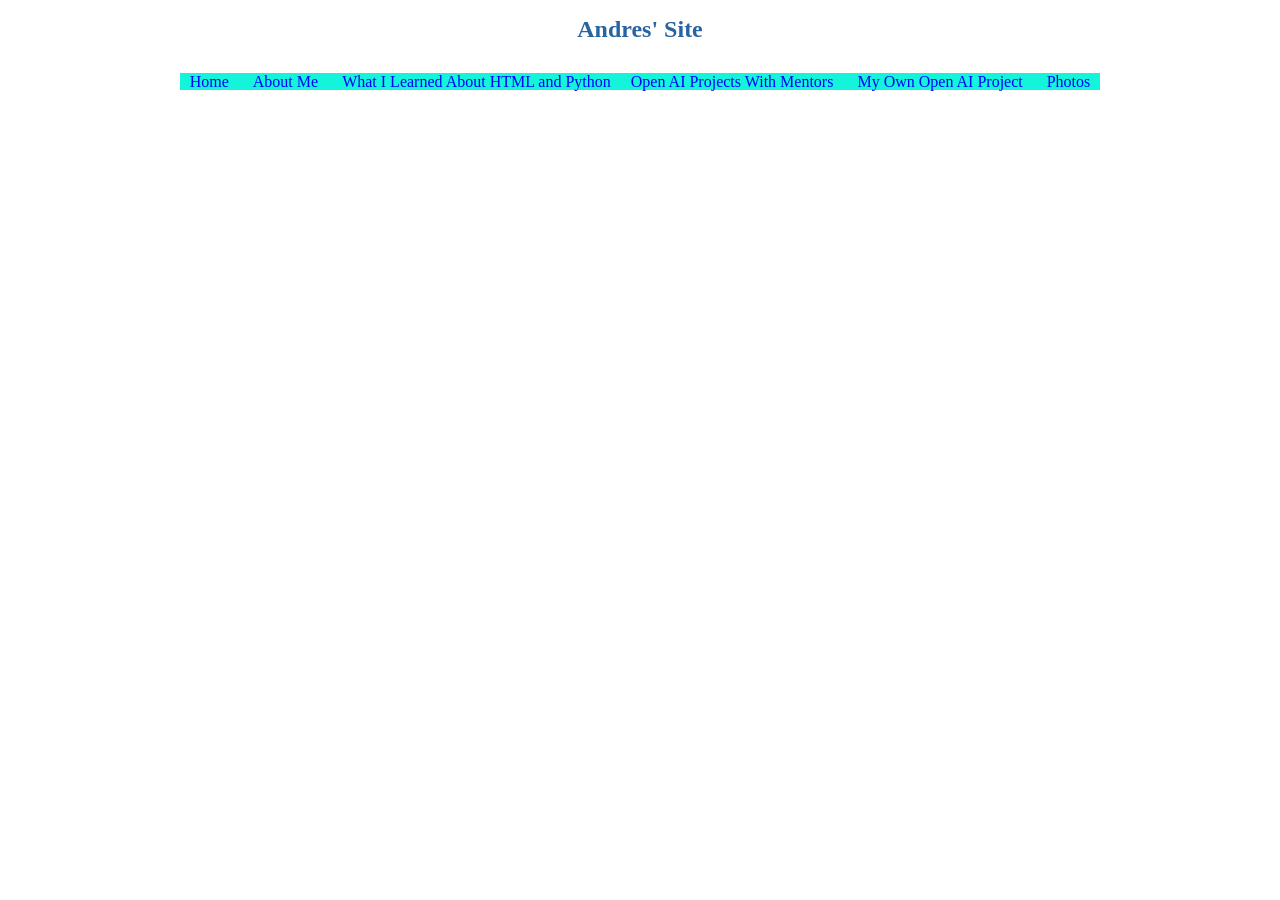
<file: index.html>
<!DOCTYPE html>
<html>
	<head>
			<title>Andres' Site</title>
			<!-- link to main stylesheet -->
			<link rel="stylesheet" type="text/css" href="/css/main.css">
	</head>
	<body>
			<h2>Andres' Site</h2>
	<div class="nav">
			<ul>
				<li><a href="/">Home</a></li>
					<li><a href="/About Me.html">About Me</a></li>
					<li><a What I learned About HTML and Python>What I Learned About HTML and Python</a>
						<ul>
							<li><a href="/HTML">HTML</a></li>
							<li><a href="/Python">Python</a></li>
						</ul>
					<li><a Open AI Project With Mentors>Open AI Projects With Mentors</a></li>
					<li><a My Own Open AI Project>My Own Open AI Project</a></li>
						<ul>
							<li><a href="/Project Proposal">Project Proposal</a></li>
							<li><a href="/Project Parts and Budget">Project Parts and Budget</a></li>
							<li><a href="/Project Schedule">Project Schedule</a></li>
							<li><a href="/Project Updates">Project Updates</a></li>
							<li><a href="/Final Project and Write Up">Final Project and Write Up</a></li>
						</ul>
					<li><a Photos>Photos</a></li>
			</ul>
</div>
<div class="home"><p></p></div>
</body>
</file>
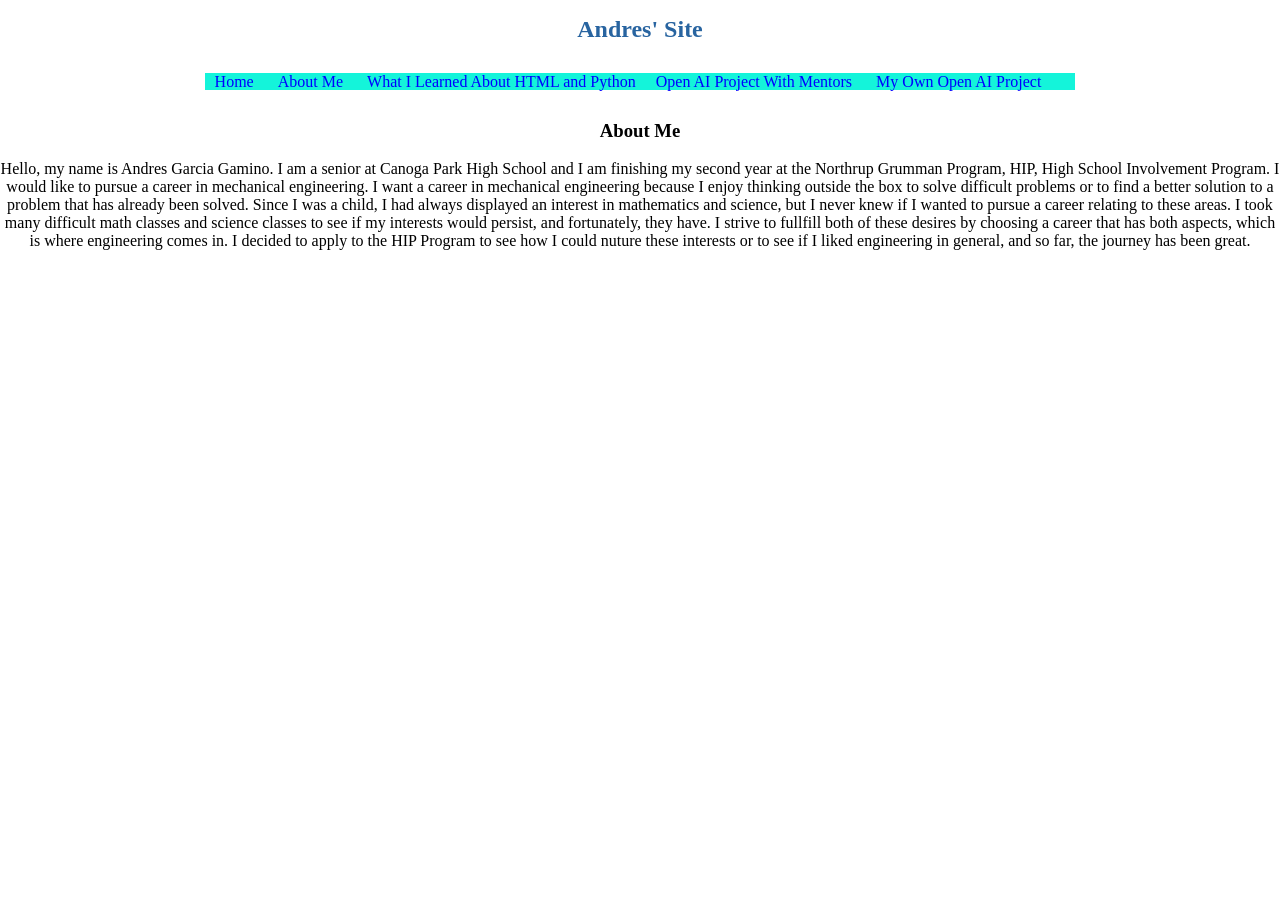
<file: About Me.html>
<!DOCTYPE html>
<html>
	<head>
			<title>Andres' Site</title>
			<!-- link to main stylesheet -->
			<link rel="stylesheet" type="text/css" href="/css/main.css">
	</head>
	<body>
			<h2>Andres' Site</h2>
	<div class="nav">
			<ul>
				<li><a href="/">Home</a></li>
					<li><a href="/About Me.html">About Me</a></li>
					<li><a What I learned About HTML and Python>What I Learned About HTML and Python</a>
						<ul>
							<li><a href="/HTML">HTML</a></li>
							<li><a href="/Python">Python</a></li>
						</ul>
					<li><a Open AI Project With Mentors>Open AI Project With Mentors</a></li>
					<li><a My Own Open AI Project>My Own Open AI Project</a></li>
						<ul>
							<li><a href="/Project Proposal">Project Proposal</a></li>
							<li><a href="/Project Parts and Budget">Project Parts and Budget</a></li>
							<li><a href="/Project Schedule">Project Schedule</a></li>
							<li><a href="/Project Updates">Project Updates</a></li>
							<li><a href="/Final Project and Write Up">Final Project and Write Up</a></li>
						</ul>
					<li><a Photos></a></li>
			</ul>
	</div>
	<h3>About Me</h3>
		<div class="About Me"><p> Hello, my name is Andres Garcia Gamino. I am a senior at Canoga Park High School
		and I am finishing my second year at the Northrup Grumman Program, HIP, High School Involvement Program. I
		would like to pursue a career in mechanical engineering. I want a career in  mechanical engineering because I 
		enjoy thinking outside the box to solve difficult problems or to find a better solution to a problem that has 
		already been solved. Since I was a child, I had always displayed an interest in mathematics and science, but I
		never knew if I wanted to pursue a career relating to these areas. I took many difficult math classes and 
		science classes to see if my interests would persist, and fortunately, they have. I strive to fullfill both
		of these desires by choosing a career that has both aspects, which is where engineering comes in. I decided to apply 
		to the HIP Program to see how I could nuture these interests or to see if I liked engineering in general, and so far,
		the journey has been great.
		</p></div>
	</body>
</file>
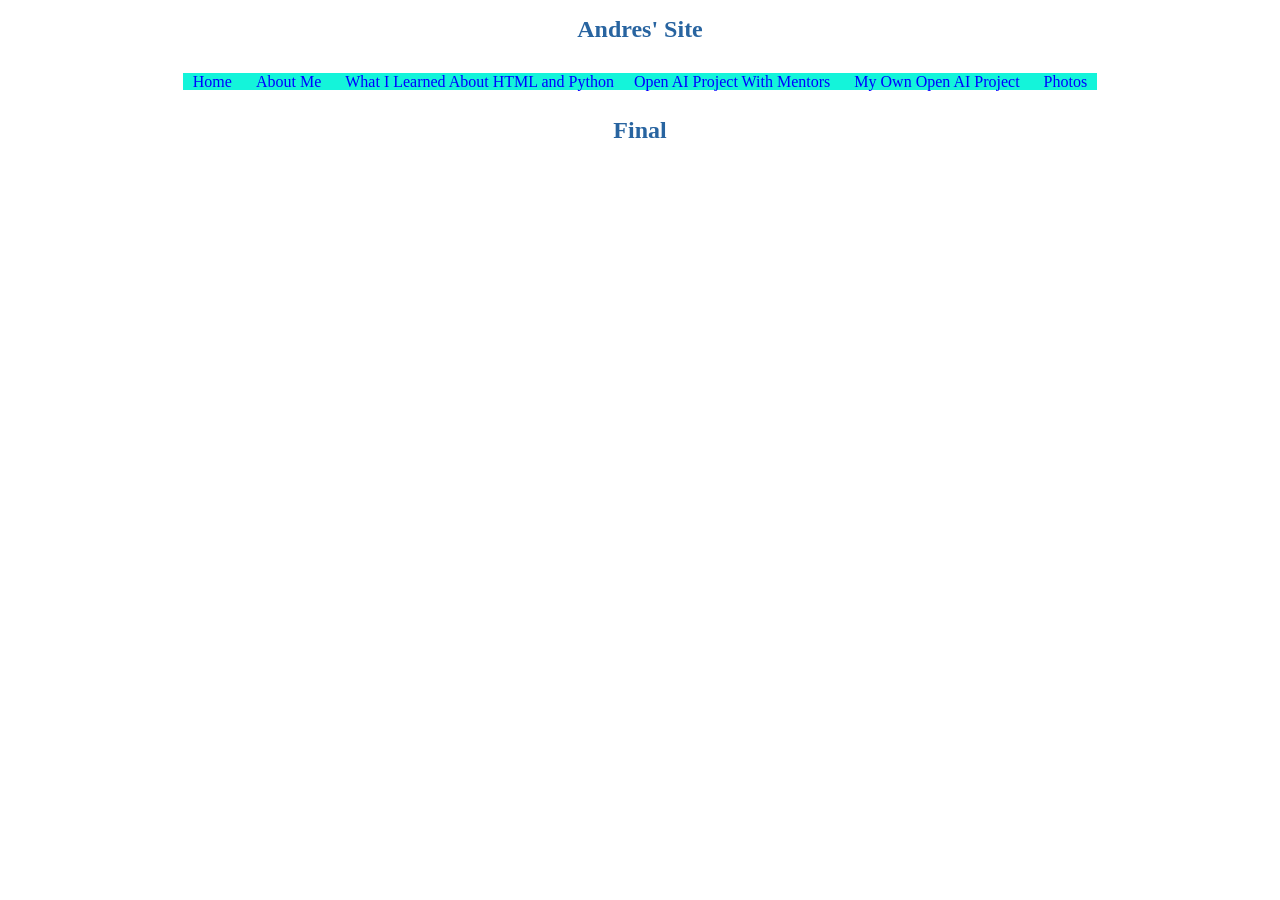
<file: Final.html>
<!DOCTYPE html>
<html>
	<head>
			<title>Andres' Site</title>
			<!-- link to main stylesheet -->
			<link rel="stylesheet" type="text/css" href="/css/main.css">
	</head>
	<body>
			<h2>Andres' Site</h2>
	<div class="nav">
			<ul>
				<li><a href="/">Home</a></li>
					<li><a href="/About Me.HTML">About Me</a></li>
					<li><a What I learned About HTML and Python>What I Learned About HTML and Python</a>
						<ul>
							<li><a href="/HTML">HTML</a></li>
							<li><a href="/Python">Python</a></li>
						</ul>
					<li><a Open AI Project With Mentors>Open AI Project With Mentors</a></li>
					<li><a My Own Open AI Project>My Own Open AI Project</a></li>
						<ul>
							<li><a href="/Project Proposal">Project Proposal</a></li>
							<li><a href="/Project Parts and Budget">Project Parts and Budget</a></li>
							<li><a href="/Project Schedule">Project Schedule</a></li>
							<li><a href="/Project Updates">Project Updates</a></li>
							<li><a href="/Final Project and Write Up">Final Project and Write Up</a></li>
						</ul>
					<li><a Photos>Photos</a></li>
			</ul>
</div>
<h2> Final</h2>
</body>
</file>
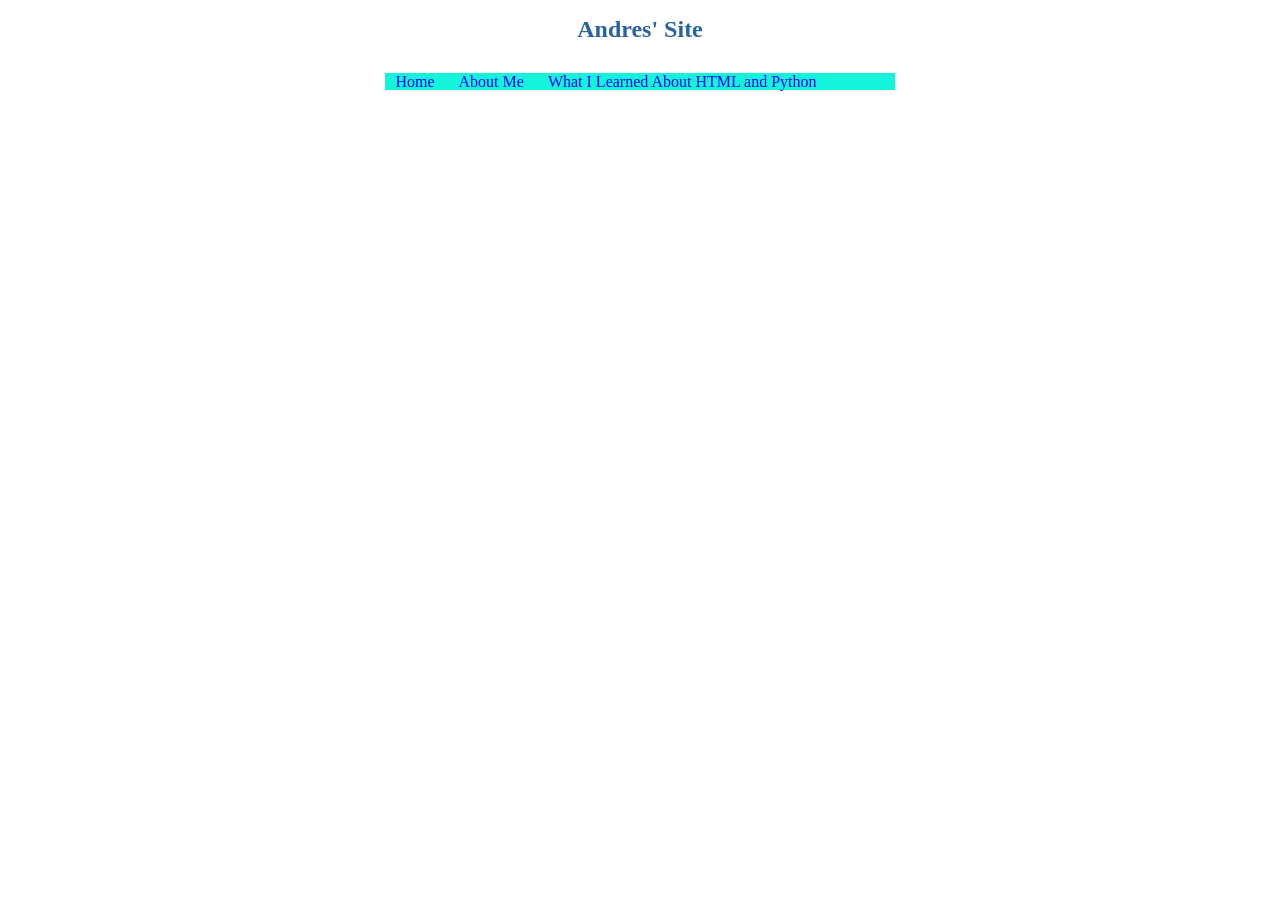
<file: HOME.html>
<!DOCTYPE html>
<html>
	<head>
			<title>Andres' Site</title>
			<!-- link to main stylesheet -->
			<link rel="stylesheet" type="text/css" href="/css/main.css">
	</head>
	<body>
			<h2>Andres' Site</h2>
	<div class="nav">
			<ul>
				<li><a href="/">Home</a></li>
					<li><a href="/About Me.HTML">About Me</a></li>
					<li><a What I learned About HTML and Python>What I Learned About HTML and Python</a>
						<ul>
							<li><a href="/HTML">HTML</a></li>
							<li><a href="/Python">Python</a></li>
						</ul>
					<li><a Open AI Project With Mentors></a></li>
					<li><a My Own Open AI Project></a></li>
						<ul>
							<li><a href="/Project Proposal">Project Proposal</a></li>
							<li><a href="/Project Parts and Budget">Project Parts and Budget</a></li>
							<li><a href="/Project Schedule">Project Schedule</a></li>
							<li><a href="/Project Updates">Project Updates</a></li>
							<li><a href="/Final Project and Write Up">Final Project and Write Up</a></li>
						</ul>
					<li><a Photos></a></li>
			</ul>
</div>
<div class="home"><p></p></div>
</body>
</file>
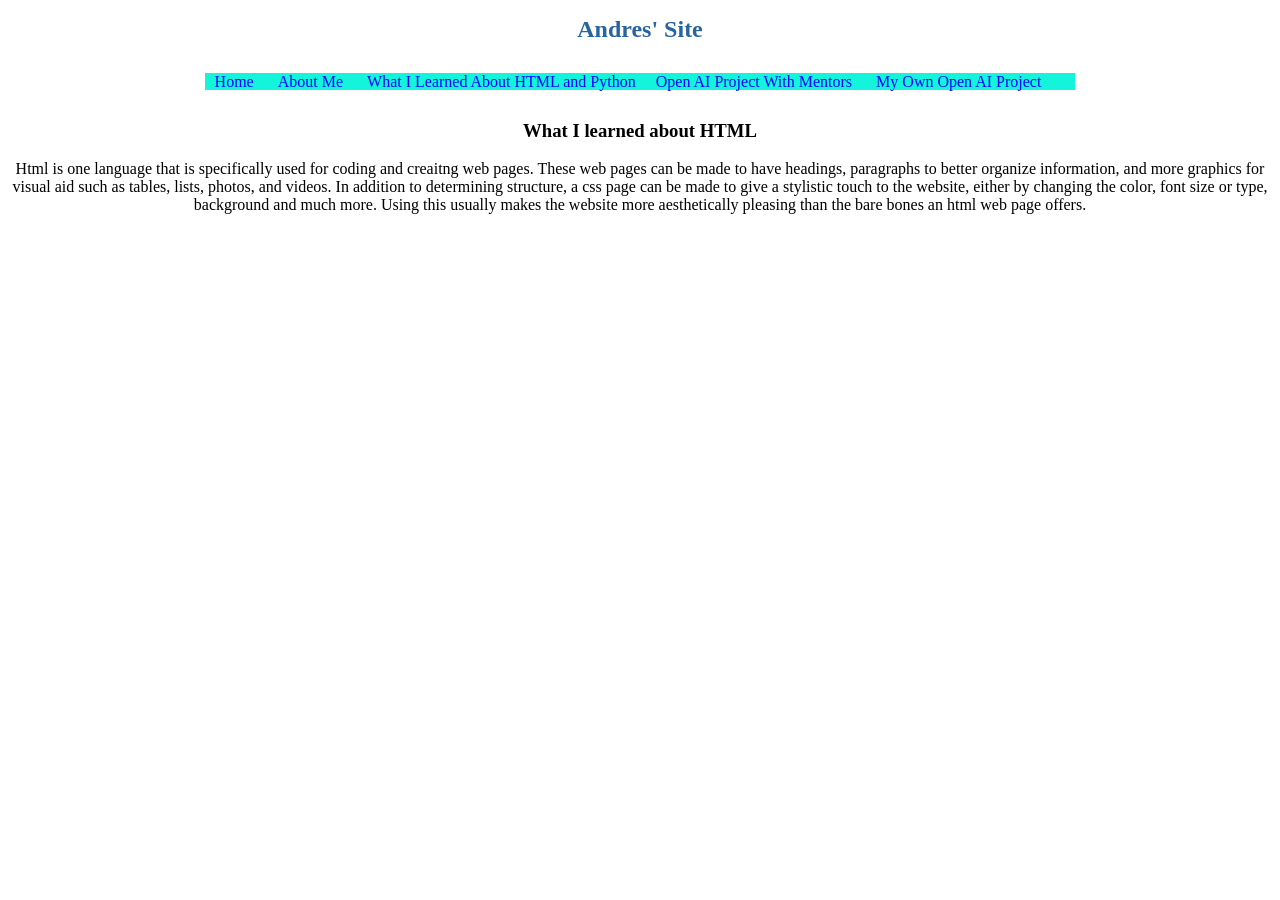
<file: html.html>
<!DOCTYPE html>
<html>
	<head>
			<title>Andres' Site</title>
			<!-- link to main stylesheet -->
			<link rel="stylesheet" type="text/css" href="/css/main.css">
	</head>
	<body>
			<h2>Andres' Site</h2>
	<div class="nav">
			<ul>
				<li><a href="/">Home</a></li>
					<li><a href="/About Me.html">About Me</a></li>
					<li><a What I learned About HTML and Python>What I Learned About HTML and Python</a>
						<ul>
							<li><a href="/HTML">HTML</a></li>
							<li><a href="/Python">Python</a></li>
						</ul>
					<li><a Open AI Project With Mentors>Open AI Project With Mentors</a></li>
					<li><a My Own Open AI Project>My Own Open AI Project</a></li>
						<ul>
							<li><a href="/Project Proposal">Project Proposal</a></li>
							<li><a href="/Project Parts and Budget">Project Parts and Budget</a></li>
							<li><a href="/Project Schedule">Project Schedule</a></li>
							<li><a href="/Project Updates">Project Updates</a></li>
							<li><a href="/Final Project and Write Up">Final Project and Write Up</a></li>
						</ul>
					<li><a Photos></a></li>
			</ul>
	</div>
	<h3>What I learned about HTML</h3>
		<div class="About Me"><p> Html is one language that is specifically used for coding and creaitng web pages. These web pages can be made to have
    headings, paragraphs to better organize information, and more graphics for visual aid such as tables, lists, photos, and videos. In addition to 
    determining structure, a css page can be made to give a stylistic touch to the website, either by changing the color, font size or type, background
    and much more. Using this usually makes the website more aesthetically pleasing than the bare bones an html web page offers.
		</p></div>
</body>
</file>
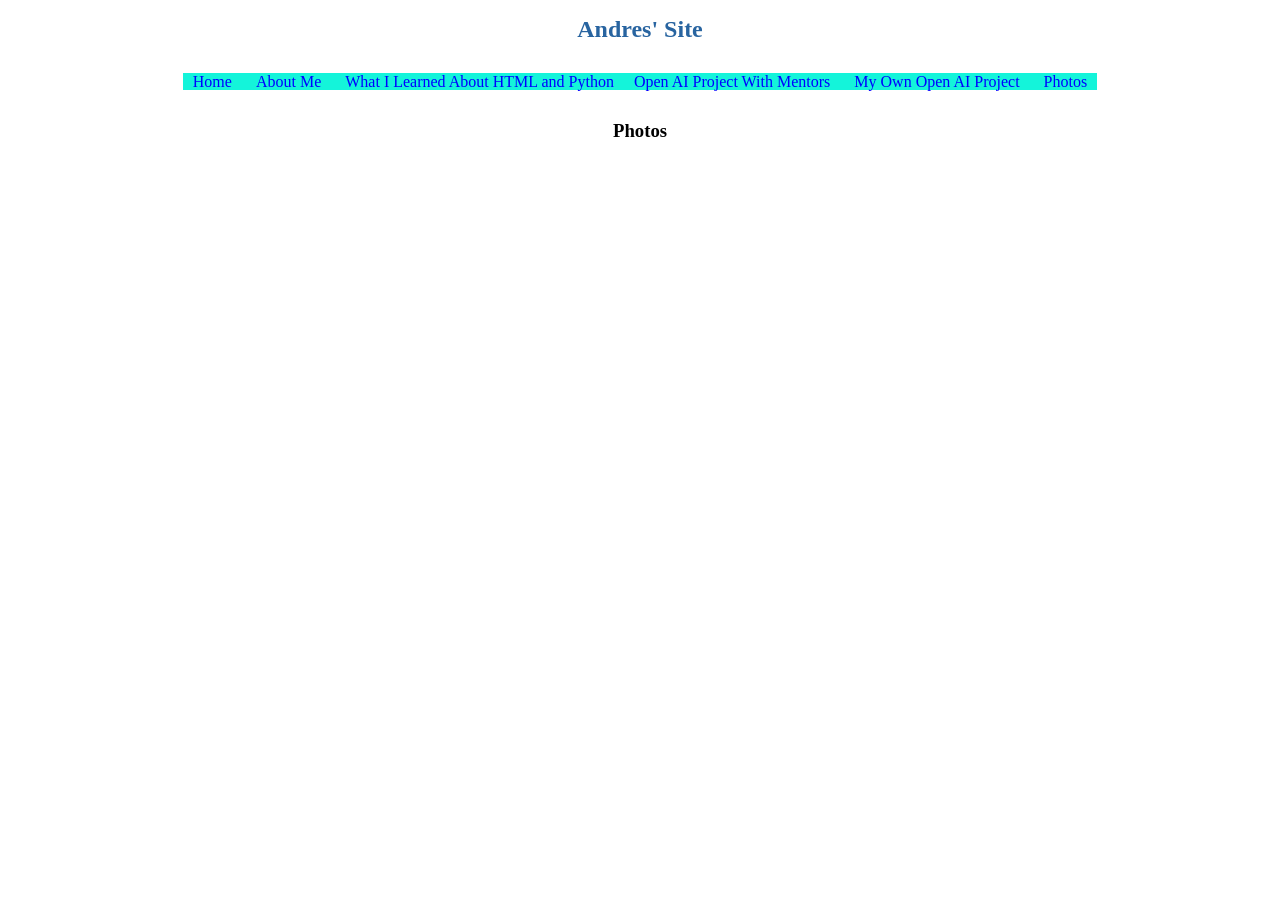
<file: photos.html>
<!DOCTYPE html>
<html>
	<head>
			<title>Andres' Site</title>
			<!-- link to main stylesheet -->
			<link rel="stylesheet" type="text/css" href="/css/main.css">
	</head>
	<body>
			<h2>Andres' Site</h2>
	<div class="nav">
			<ul>
				<li><a href="/">Home</a></li>
					<li><a href="/About Me.html">About Me</a></li>
					<li><a What I learned About HTML and Python>What I Learned About HTML and Python</a>
						<ul>
							<li><a href="/HTML">HTML</a></li>
							<li><a href="/Python">Python</a></li>
						</ul>
					<li><a Open AI Project With Mentors>Open AI Project With Mentors</a></li>
					<li><a My Own Open AI Project>My Own Open AI Project</a></li>
						<ul>
							<li><a href="/Project Proposal">Project Proposal</a></li>
							<li><a href="/Project Parts and Budget">Project Parts and Budget</a></li>
							<li><a href="/Project Schedule">Project Schedule</a></li>
							<li><a href="/Project Updates">Project Updates</a></li>
							<li><a href="/Final Project and Write Up">Final Project and Write Up</a></li>
						</ul>
					<li><a href="/Photos.html">Photos</a></li>
			</ul>
	</div>
	<h3>Photos</h3>
		
	</body>
</file>
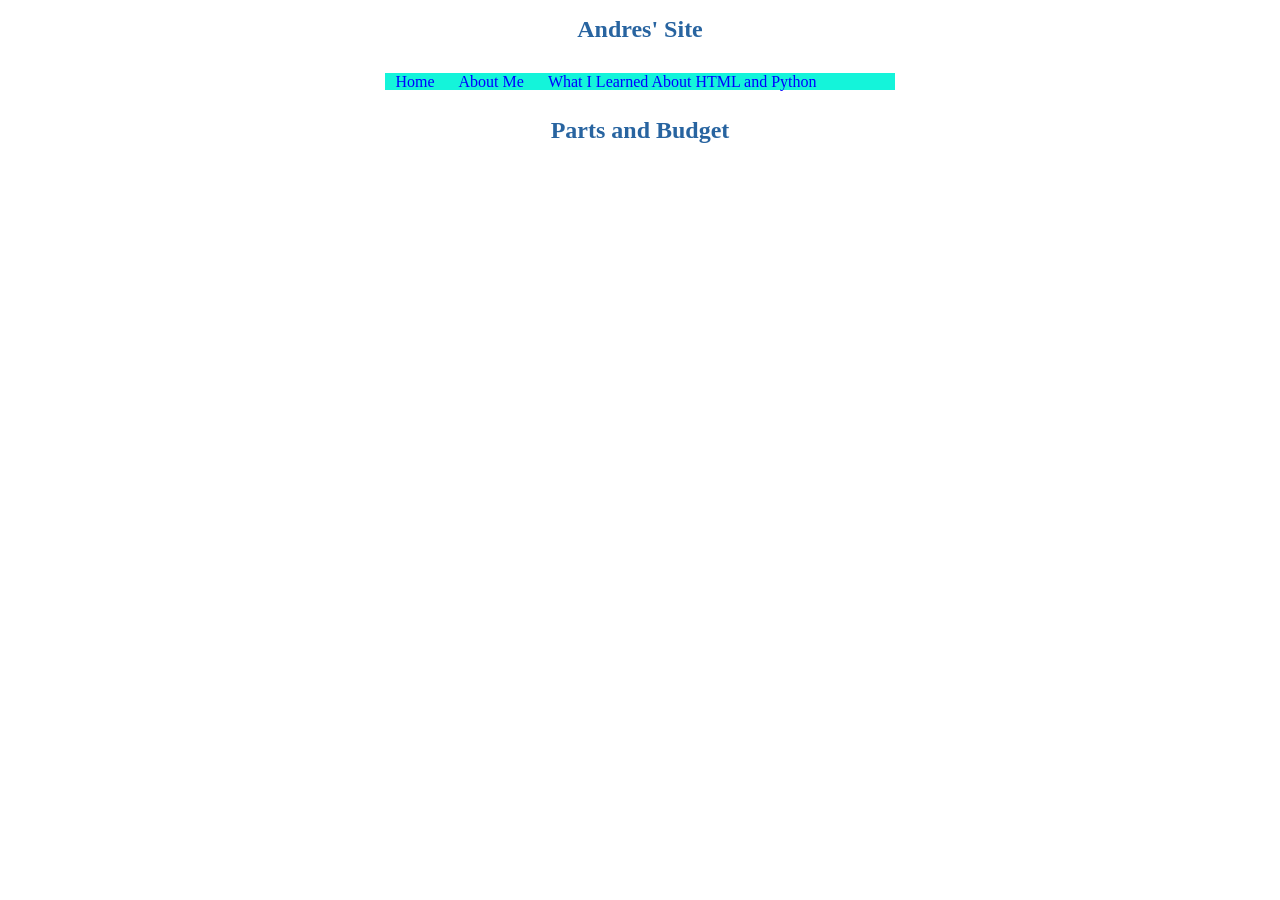
<file: Proposal.html>
<!DOCTYPE html>
<html>
	<head>
			<title>Andres' Site</title>
			<!-- link to main stylesheet -->
			<link rel="stylesheet" type="text/css" href="/css/main.css">
	</head>
	<body>
			<h2>Andres' Site</h2>
	<div class="nav">
			<ul>
				<li><a href="/">Home</a></li>
					<li><a href="/About Me.HTML">About Me</a></li>
					<li><a What I learned About HTML and Python>What I Learned About HTML and Python</a>
						<ul>
							<li><a href="/HTML">HTML</a></li>
							<li><a href="/Python">Python</a></li>
						</ul>
					<li><a Open AI Project With Mentors></a></li>
					<li><a My Own Open AI Project My Own Open AI Project></a></li>
						<ul>
							<li><a href="/Project Proposal">Project Proposal</a></li>
							<li><a href="/Project Parts and Budget">Project Parts and Budget</a></li>
							<li><a href="/Project Schedule">Project Schedule</a></li>
							<li><a href="/Project Updates">Project Updates</a></li>
							<li><a href="/Final Project and Write Up">Final Project and Write Up</a></li>
						</ul>
					<li><a Photos></a></li>
			</ul>
</div>
<h2> Parts and Budget</h2>

</body>
</file>
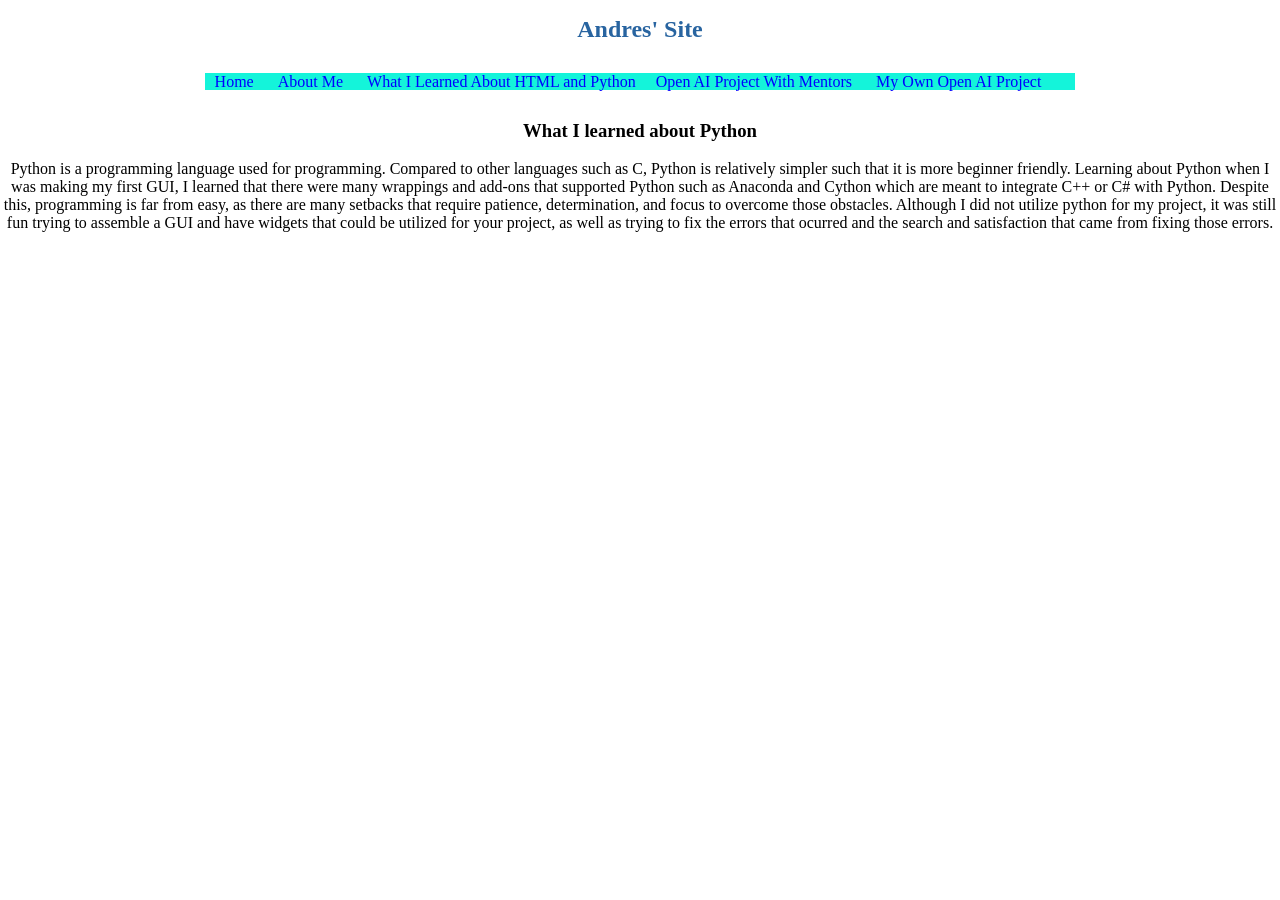
<file: python.html>
<!DOCTYPE html>
<html>
	<head>
			<title>Andres' Site</title>
			<!-- link to main stylesheet -->
			<link rel="stylesheet" type="text/css" href="/css/main.css">
	</head>
	<body>
			<h2>Andres' Site</h2>
	<div class="nav">
			<ul>
				<li><a href="/">Home</a></li>
					<li><a href="/About Me.html">About Me</a></li>
					<li><a What I learned About HTML and Python>What I Learned About HTML and Python</a>
						<ul>
							<li><a href="/HTML">HTML</a></li>
							<li><a href="/Python">Python</a></li>
						</ul>
					<li><a Open AI Project With Mentors>Open AI Project With Mentors</a></li>
					<li><a My Own Open AI Project>My Own Open AI Project</a></li>
						<ul>
							<li><a href="/Project Proposal">Project Proposal</a></li>
							<li><a href="/Project Parts and Budget">Project Parts and Budget</a></li>
							<li><a href="/Project Schedule">Project Schedule</a></li>
							<li><a href="/Project Updates">Project Updates</a></li>
							<li><a href="/Final Project and Write Up">Final Project and Write Up</a></li>
						</ul>
					<li><a Photos></a></li>
			</ul>
	</div>
	<h3>What I learned about Python</h3>
		<div class="What I learned About HTML and Python"><p> Python is a programming language used for programming. Compared to other
    languages such as C, Python is relatively simpler such that it is more beginner friendly. Learning about Python when I was making my first
    GUI, I learned that there were many wrappings and add-ons that supported Python such as Anaconda and Cython which are meant to integrate
    C++ or C# with Python. Despite this, programming is far from easy, as there are many setbacks that require
    patience, determination, and focus to overcome those obstacles. Although I did not utilize python for my project,
    it was still fun trying to assemble a GUI and have widgets that could be utilized for your project, 
    as well as trying to fix the errors that ocurred and the search and satisfaction that came from fixing those errors.
		</p></div>
	</body>
</file>
<file: css/main.css>
body {
  height: 100%;
  margin: 0;
  text-align: center;
  width: 100%;
}

h2 {
  font size: 36px;
  font-family:Palatino, 'Palatino Linotype', serif;color: rgb(40,100,160);
  margin-top: 16px;
}
  
.nav {
  display: inline;
  margin: 50px;
  background: #14f4da;
}

.nav ul {
  display: inline;
  padding: 0;
  margin: 0;
  position: relative;
}

.nav ul li {
  display: inline-block;
}

.nav ul li: hover {
  background-color: #1e3ca;
}

.nav ul li a,visited {
  display:block;
  color:blue;
  padding:10px;
  text-decoration: none;
}

.nav ul li a:hover {
  color: white;
}

.nav ul li: hover ul {
  display: block;
}

.nav ul ul {
  display: none;
  position: absolute;
  background-color: #11e3ca;
  min-width: 150px;
}

.nav ul ul li {
  display: block;
}

.nav ul ul li a,visited {
  color: blue;
}

.nav ul ul li a: hover {
  color: white;
}

.about {
  margin: 50px;
  font-size: 16px;
  color: red;
  text-align: left;
  text-align: justify;
  line-height: 30px;
}
</file>
